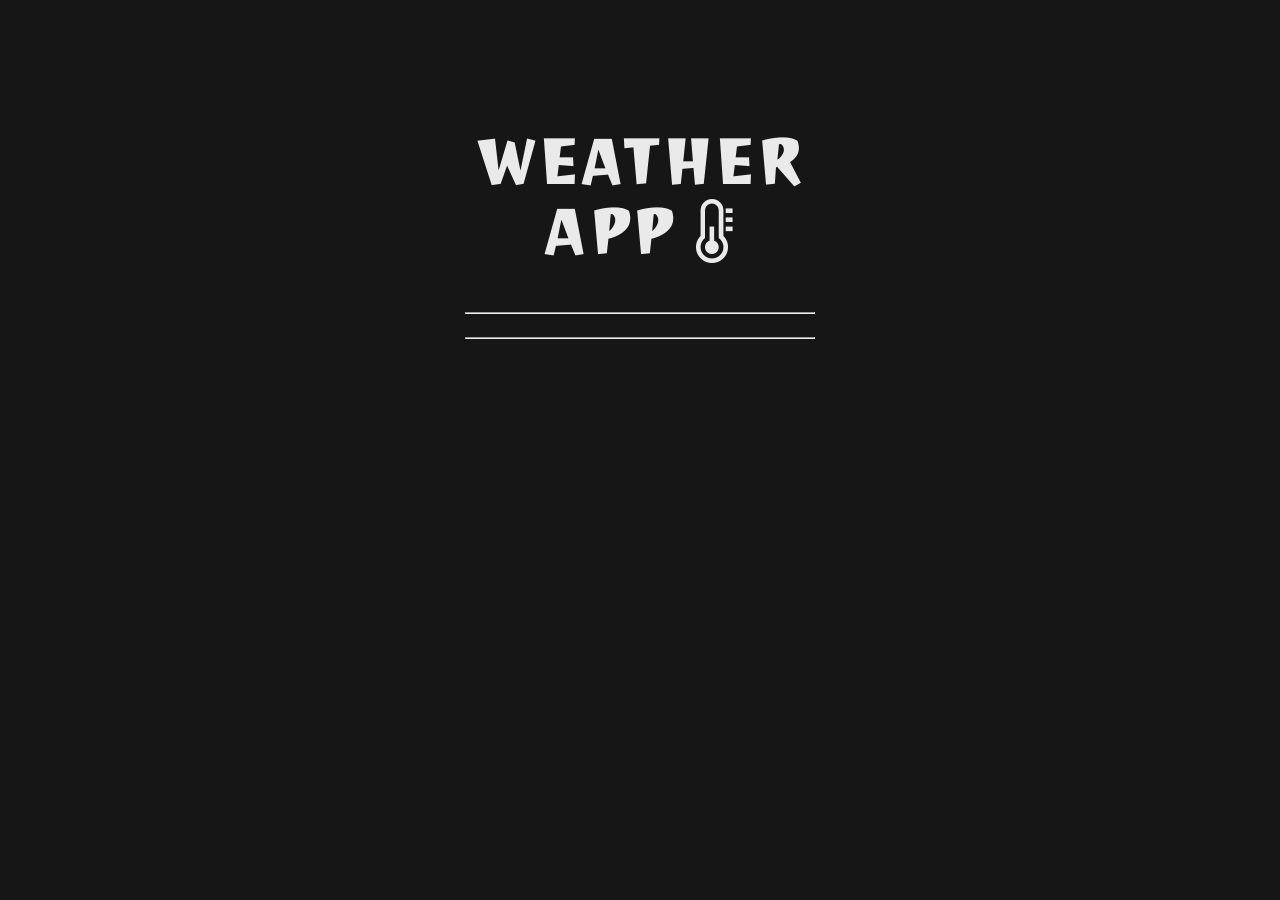
<file: index.html>
<!DOCTYPE html>
<html>
<head>
	<title>Weather</title>
	<meta charset="utf-8">
	<meta name="viewport" content="width=device-width, initial-scale=1">
	<link rel="stylesheet" type="text/css" href="assets/css/weather.css" />
	<link href="https://fonts.googleapis.com/css?family=Joti+One|Ubuntu+Mono" rel="stylesheet">  
	<link rel="stylesheet" type="text/css" href="https://maxcdn.bootstrapcdn.com/font-awesome/4.7.0/css/font-awesome.min.css">
	<script type="text/javascript" src="assets/js/lib/jquery-3.2.1.min.js"></script>
</head>
<body>
	<div id="container">
		<div id="heading"><h1>Weather App <i class="fa fa-thermometer-half"></i></h1><hr></div>
		<div id="location"><h3></h3><hr></div>
		<div id="temprature"><h2></h2> <span id="unit"><sup></sup><span id="inner"></span></span></div>
		<div id="description"><h3></h3></div>
		<div id="icon"><i class=""></i></div>
	</div>

	<script type="text/javascript" src="assets/js/weather.js"></script>
</body>
</html>
</file>
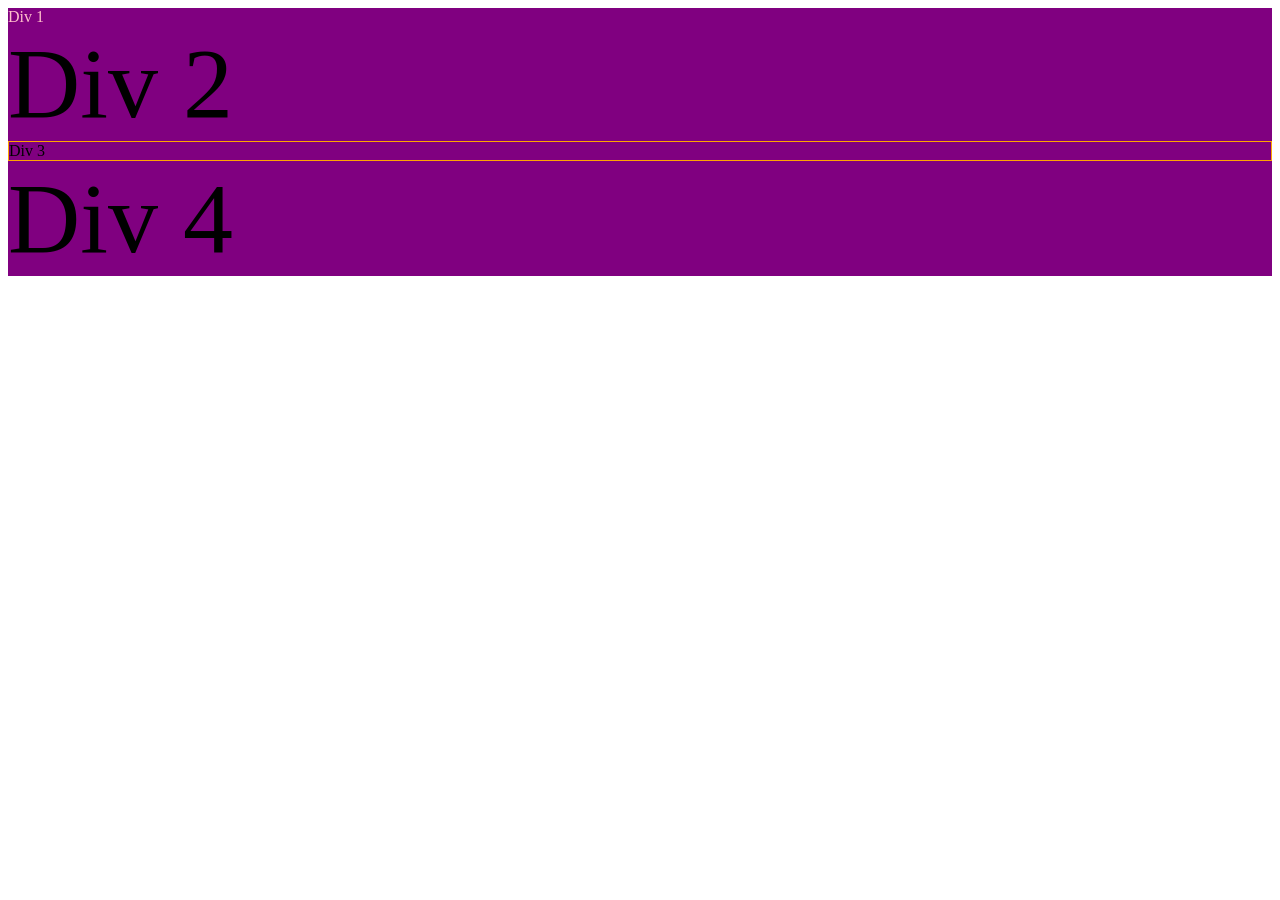
<file: assets/js/lib/testQuery.html>
<!DOCTYPE html>
<!DOCTYPE html>
<html>
<head>
	<title>jQuery</title>
	<script type="text/javascript" src="jquery-3.2.1.min.js"></script>
</head>
<body>

	<div>Div 1</div>
	<div class="highlight">Div 2</div>
	<div id="third">Div 3</div>
	<div class="highlight">Div 4</div>

</body>

<script type="text/javascript" src="jqueryEx.js"></script>
</html>
</file>
<file: assets/css/weather.css>
#container {
	width: 350px;
	max-width:600px;
	margin: 0 auto;
	margin-top: 10%;
	text-align: center;
	letter-spacing: 0.2em;
	line-height: 2em;
	font-family: 'Ubuntu Mono', monospace;	
}

body {
	background-color: rgb(22,22,22);
	color: rgb(234,234,234);
	margin: 0px;
	width: 100%;
}

#temprature h2, #description h3{
	display: inline;
}

#heading {
	width: 100%;
	font-weight: normal;
	text-transform: uppercase;
	font-size: 2em;
	line-height: 2.2em;
	font-family: 'Joti One', cursive;
}

#location {
	font-weight: normal;
	font-size: 20px;
	margin-bottom: 30px;
}

#temprature {
	font-weight: normal;
	font-size: 27px;
	margin-bottom: 10px;
	margin-top: 5px; 
	padding: 0px;
}

#unit {
	font-weight: bold;
	font-size: 35px;
}

sup {
	font-size: 27px;
	padding: 0px;
	margin: 0px;
	padding-bottom: 5px;
	color: #12569b;
	cursor: pointer;

}

#unit {
	color: #12569b;
	cursor: pointer;

}

img{
	vertical-align: middle;
	height:22px;
	width: 38px;
	background-color: rgb(234,234,234);
	margin: 0px;
	border: 0px;
	padding: 0px;
	margin-left: 4px; 
}

#description {
	text-transform: uppercase;
}


#icon {
	font-size: 40px;
	margin-top: 10px; 
}

@media screen and (max-width: 400px) {
	#container {
		width: 100%;
	}
	#heading {
		font-size: 1em;
	}
}
</file>
